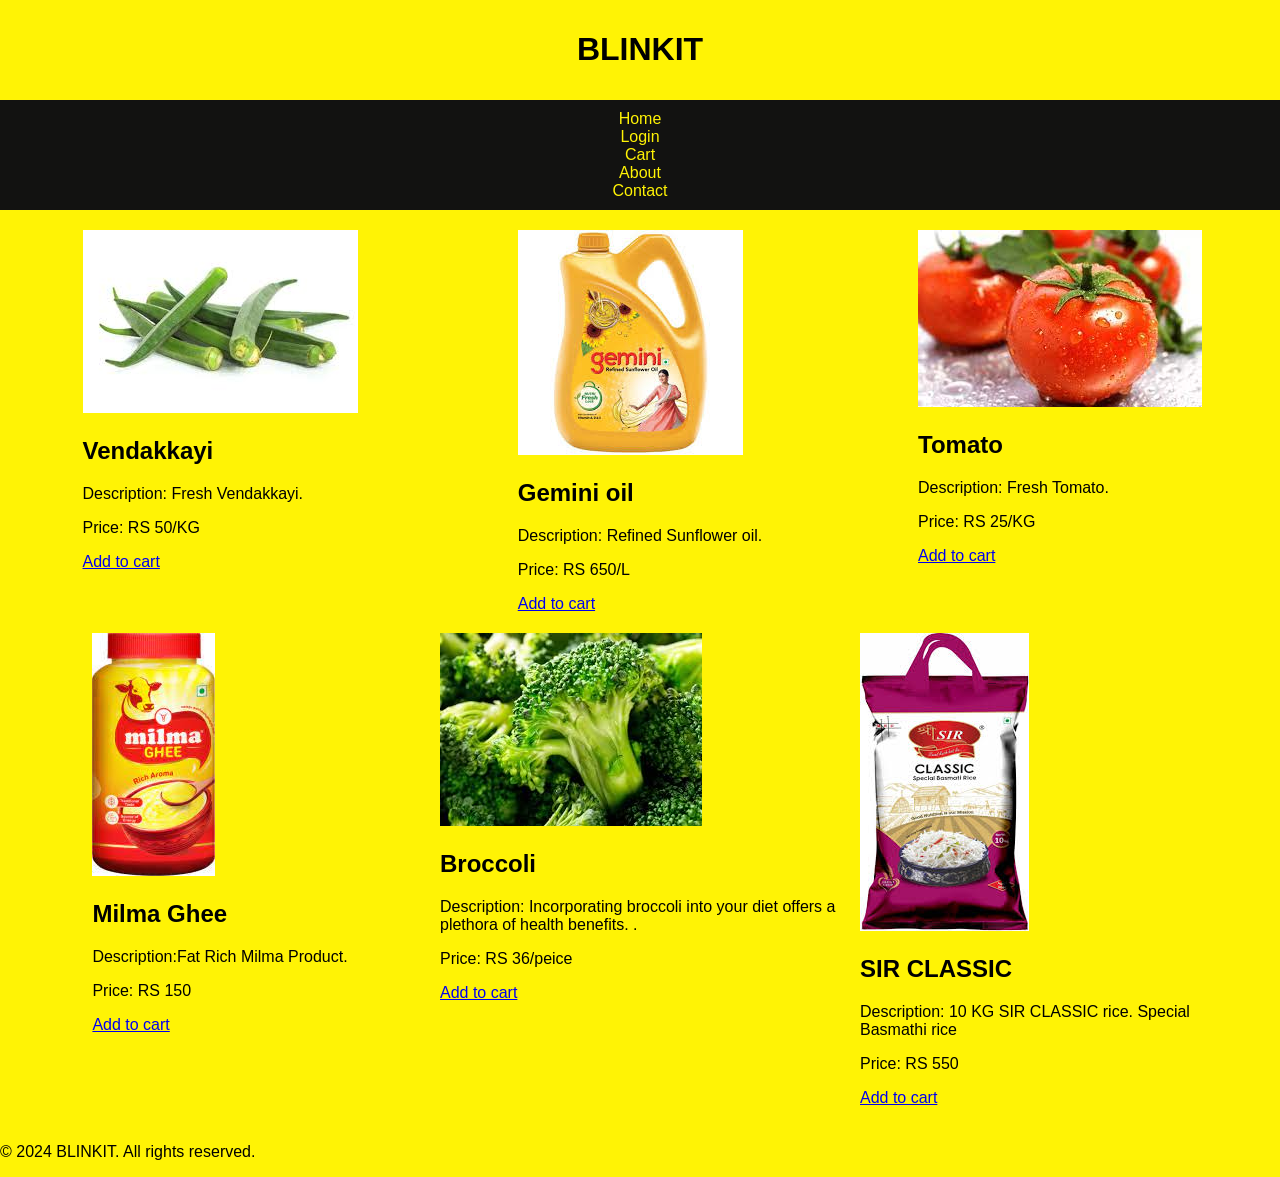
<file: index.html>
<!DOCTYPE html>
<html lang="en">
<head>
    <meta charset="UTF-8">
    <meta name="viewport" content="width=device-width, initial-scale=1.0">
    <title>BLINKIT</title>
    <style>
        /* CSS styles can go here */
        body {
            font-family: Arial, sans-serif;
            margin: 0;
            padding: 15;
            background-color: #fff305;
        }
        header {
            background-color: #fff305;
            color: #000000;
            padding: 10px 0;
            text-align: center;
        }
        nav {
            background-color: #121211;
            color: #fff305;
            text-align: center;
            padding: 10px 0;
        }
        nav ul {
            list-style-type: none;
            margin: 0;
            padding: 0;
        }
        nav a {
            color: #fff305;
            text-decoration: none;
            padding: 0 10px;
        }
        .container {
            display: flex;
            flex-wrap: wrap;
            justify-content: center;
            padding: 20px;
        }
        .clothing-item {
            background-color: #fff305;
            border-radius: 5px;
            box-shadow: 0 2px 5px rgba(0, 0, 0, 0.1);
            margin: 10px; /* Adjusted margin for all items */
            padding: 20px;
            width: 300px;
            text-align: center;
        }
        .clothing-item img {
            max-width: 100%;
            border-radius: 5px;
            margin-bottom: 10px;
        }
        .container {
    display: grid;
    grid-template-columns: repeat(auto-fit, minmax(300px, 1fr));
    gap: 20px;
    padding: 20px;
    justify-items: center;
}

    </style>
</head>
<body>
    <header>
        <h1>BLINKIT</h1>
    </header>
    <nav>
        <ul>
            <li><a href="index.html">Home</a></li>
            <li><a href="login.html">Login</a></li>
            <li><a href="cart.html">Cart</a></li>
            <li><a href="about.html">About</a></li>
            <li><a href="contact.html">Contact</a></li>
        </ul>
    </nav>
    <div class="container">
        <!-- vegetable Item 1 -->
        <div class="Vegetable">
            <img src="vendakka.jpeg" alt="Vegetable 1">
            <h2>Vendakkayi</h2>
            <p>Description: Fresh Vendakkayi.</p>
            <p>Price: RS 50/KG</p>
            <a href="cart.html" class="cta">Add to cart </a>
        </div>
        
        <!-- oil Item 2 -->
        <div class="oil">
            <img src="oil.jpeg" alt="oil">
            <h2>Gemini oil</h2>
            <p>Description: Refined Sunflower oil.</p>
            <p>Price: RS 650/L</p>
            <a href="cart.html" class="cta">Add to cart </a>
        </div>
        <!-- vegetable Item 3 -->
        <div class="TOMATO-item">
            <img src="tomato.jpeg" alt="vegetable 3">
            <h2>Tomato</h2>
            <p>Description: Fresh Tomato.</p>
            <p>Price: RS 25/KG</p>
            <a href="cart.html" class="cta">Add to cart </a>
        </div>
        <!-- milma Item 4 -->
        <div class="milma">
            <img src="milma.jpeg" alt="milma">
            <h2>Milma Ghee</h2>
            <p>Description:Fat Rich Milma Product.</p>
            <p>Price: RS 150</p>
            <a href="cart.html" class="cta">Add to cart </a>
        </div>
        <!-- vegetable Item 5 -->
        <div class="vegetable">
            <img src="images.jpeg" alt="vegetable">
            <h2>Broccoli</h2>
            <p>Description: Incorporating broccoli into your diet 
                offers a plethora of health benefits. .</p>
            <p>Price: RS 36/peice</p>
            <a href="cart.html" class="cta">Add to cart </a>
        </div>
        <!-- Rice Item 6 -->
        <div class="-item">
            <img src="rice.jpeg" alt="Rice">
            <h2>SIR CLASSIC</h2>
            <p>Description: 10 KG SIR CLASSIC rice. Special Basmathi rice</p>
            <p>Price: RS 550</p>
            <a href="cart.html" class="cta">Add to cart </a>
        </div>
    </div>
    <footer>
        <p>&copy; 2024 BLINKIT. All rights reserved.</p>
    </footer>
</body>
</html>
</file>
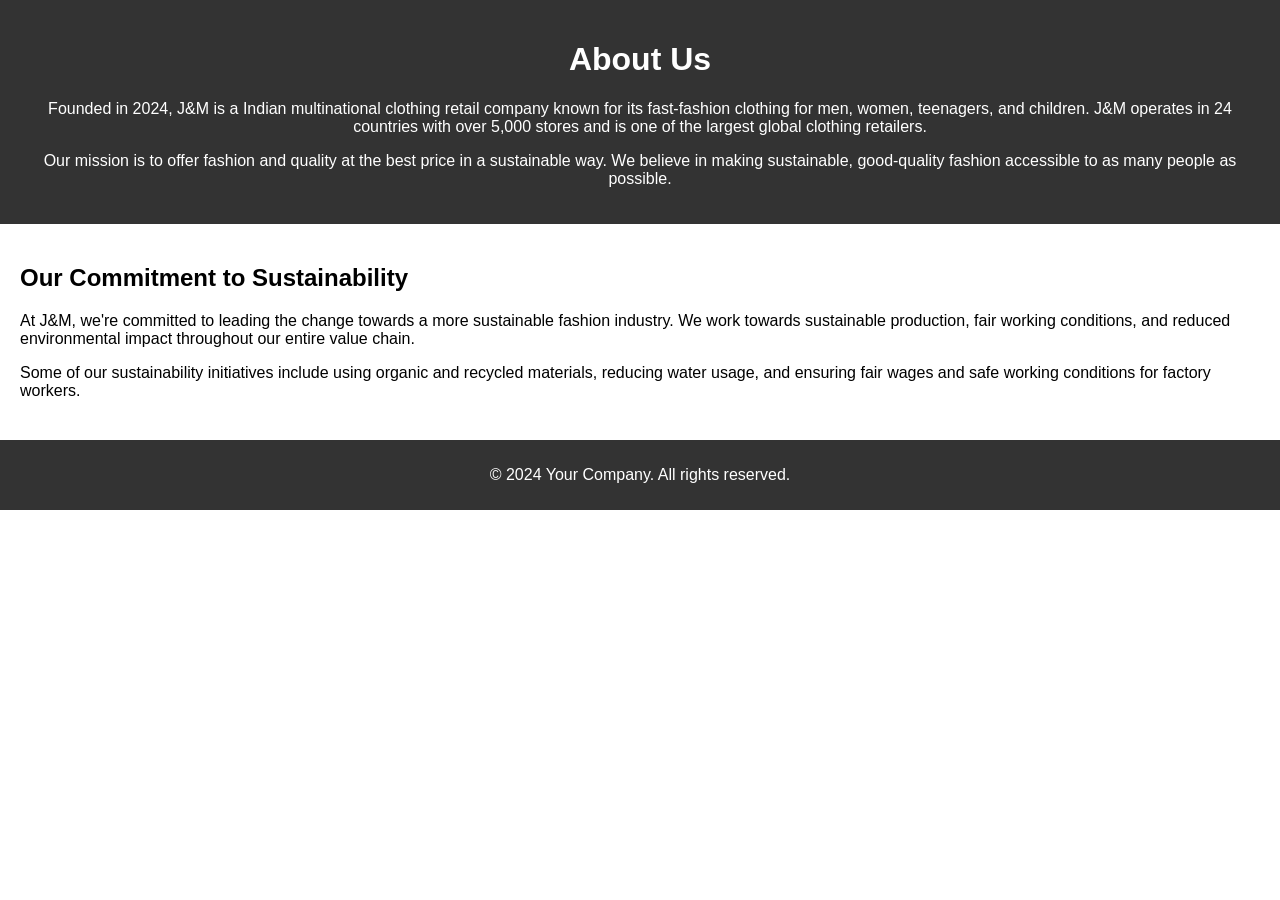
<file: about.html>
<!DOCTYPE html>
<html lang="en">
<head>
  <meta charset="UTF-8">
  <meta name="viewport" content="width=device-width, initial-scale=1.0">
  <title>About Us</title>
  <link rel="stylesheet" href="styleabout.css">
</head>
<body>
  <header>
    <h1>About Us</h1>
    <p>Founded in 2024, J&M is a Indian multinational clothing retail company known for its fast-fashion clothing for men, women, teenagers, and children. J&M operates in 24 countries with over 5,000 stores and is one of the largest global clothing retailers.</p>
    <p>Our mission is to offer fashion and quality at the best price in a sustainable way. We believe in making sustainable, good-quality fashion accessible to as many people as possible.</p>
  </header>
  <main>
    <section>
      <h2>Our Commitment to Sustainability</h2>
      <p>At J&M, we're committed to leading the change towards a more sustainable fashion industry. We work towards sustainable production, fair working conditions, and reduced environmental impact throughout our entire value chain.</p>
      <p>Some of our sustainability initiatives include using organic and recycled materials, reducing water usage, and ensuring fair wages and safe working conditions for factory workers.</p>
    </section>
  </main>
  <footer>
    <p>&copy; 2024 Your Company. All rights reserved.</p>
  </footer>
</body>
</html>
</file>
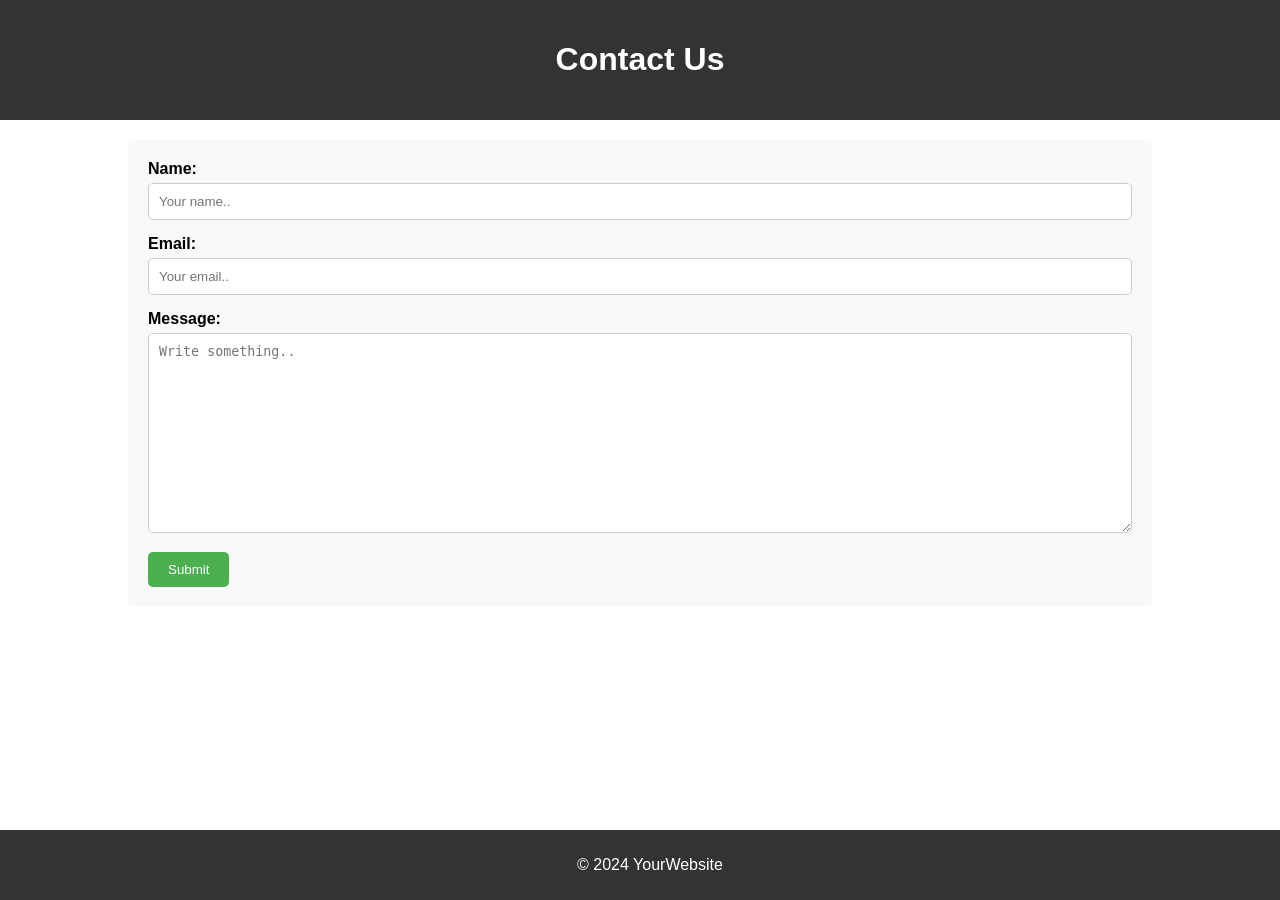
<file: contact.html>
<!DOCTYPE html>
<html lang="en">
<head>
    <meta charset="UTF-8">
    <meta name="viewport" content="width=device-width, initial-scale=1.0">
    <title>Contact Us</title>
    <link rel="stylesheet" href="stylecontact.css">
</head>
<body>

<header>
    <h1>Contact Us</h1>
</header>

<div class="container">
    <form action="#" method="POST">
        <label for="name">Name:</label>
        <input type="text" id="name" name="name" placeholder="Your name.." required>

        <label for="email">Email:</label>
        <input type="email" id="email" name="email" placeholder="Your email.." required>

        <label for="message">Message:</label>
        <textarea id="message" name="message" placeholder="Write something.." style="height:200px" required></textarea>

        <input type="submit" value="Submit">
    </form>
</div>

<footer>
    <p>&copy; 2024 YourWebsite</p>
</footer>

</body>
</html>
</file>
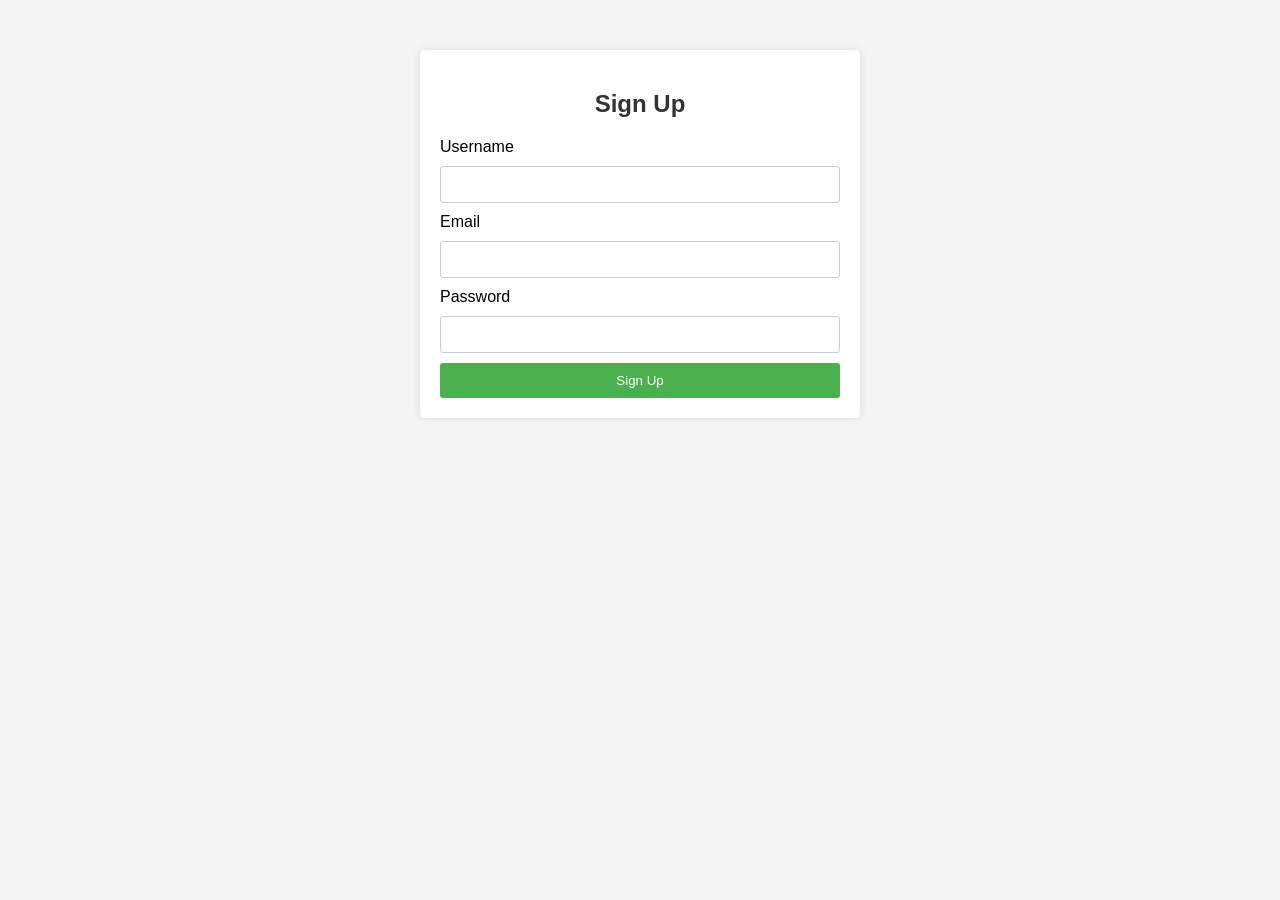
<file: signup.html>
<!DOCTYPE html>
<html lang="en">
<head>
    <meta charset="UTF-8">
    <meta name="viewport" content="width=device-width, initial-scale=1.0">
    <title>Sign Up</title>
    <style>
        body {
            font-family: Arial, sans-serif;
            background-color: #f4f4f4;
            margin: 0;
            padding: 0;
        }
        .container {
            max-width: 400px;
            margin: 50px auto;
            padding: 20px;
            background-color: #fff;
            border-radius: 5px;
            box-shadow: 0 0 10px rgba(0, 0, 0, 0.1);
        }
        h2 {
            text-align: center;
            color: #333;
        }
        form {
            margin-top: 20px;
        }
        input[type="text"],
        input[type="email"],
        input[type="password"] {
            width: 100%;
            padding: 10px;
            margin: 10px 0;
            border: 1px solid #ccc;
            border-radius: 3px;
            box-sizing: border-box;
        }
        input[type="submit"] {
            width: 100%;
            background-color: #4caf50;
            color: #fff;
            padding: 10px;
            border: none;
            border-radius: 3px;
            cursor: pointer;
        }
        input[type="submit"]:hover {
            background-color: #45a049;
        }
        .error-message {
            color: #ff0000;
            margin-bottom: 10px;
        }
    </style>
</head>
<body>
    <div class="container">
        <h2>Sign Up</h2>
        <form method="post" action="/signup.php">
    <label>Username</label>
    <input type="text" name="username" required><br>
    <label>Email</label>
    <input type="email" name="email" required><br>
    <label>Password</label>
    <input type="password" name="password" required><br>
    <input type="submit" name="signup" value="Sign Up">
</form>

    </div>

    <script>
        document.getElementById("signup-form").addEventListener("submit", function(event) {
            event.preventDefault(); // Prevent default form submission

            // Retrieve form data
            var formData = new FormData(this);

            // Perform client-side validation (if needed)

            // Submit form data using AJAX
            var xhr = new XMLHttpRequest();
            xhr.open("POST", "signup.php", true);
            xhr.onreadystatechange = function() {
                if (xhr.readyState === XMLHttpRequest.DONE) {
                    if (xhr.status === 200) {
                        // Successful response from server
                        console.log(xhr.responseText);
                        document.getElementById("error-message").textContent = xhr.responseText;
                        // Reset form after successful submission
                        document.getElementById("signup-form").reset();
                    } else {
                        // Error response from server
                        console.error("Error:", xhr.status);
                        document.getElementById("error-message").textContent = "An error occurred. Please try again.";
                    }
                }
            };
            xhr.send(formData);
        });
    </script>
</body>
</html>
</file>
<file: styleabout.css>
body {
    font-family: Arial, sans-serif;
    margin: 0;
    padding: 0;
  }
  
  header {
    background-color: #333;
    color: #fff;
    padding: 20px;
    text-align: center;
  }
  
  main {
    padding: 20px;
  }
  
  section {
    margin-bottom: 20px;
  }
  
  footer {
    background-color: #333;
    color: #fff;
    text-align: center;
    padding: 10px 0;
  }
</file>
<file: stylecontact.css>
body {
    font-family: Arial, sans-serif;
    margin: 0;
    padding: 0;
}

header {
    background-color: #333;
    color: #fff;
    padding: 20px;
    text-align: center;
}

.container {
    width: 80%;
    margin: 20px auto;
}

form {
    background-color: #f9f9f9;
    padding: 20px;
    border-radius: 5px;
}

label {
    font-weight: bold;
}

input[type="text"],
input[type="email"],
textarea {
    width: 100%;
    padding: 10px;
    margin: 5px 0 15px 0;
    border: 1px solid #ccc;
    border-radius: 5px;
    box-sizing: border-box;
}

input[type="submit"] {
    background-color: #4CAF50;
    color: white;
    padding: 10px 20px;
    border: none;
    border-radius: 5px;
    cursor: pointer;
}

input[type="submit"]:hover {
    background-color: #45a049;
}

footer {
    background-color: #333;
    color: #fff;
    text-align: center;
    padding: 10px;
    position: fixed;
    bottom: 0;
    width: 100%;
}
</file>
